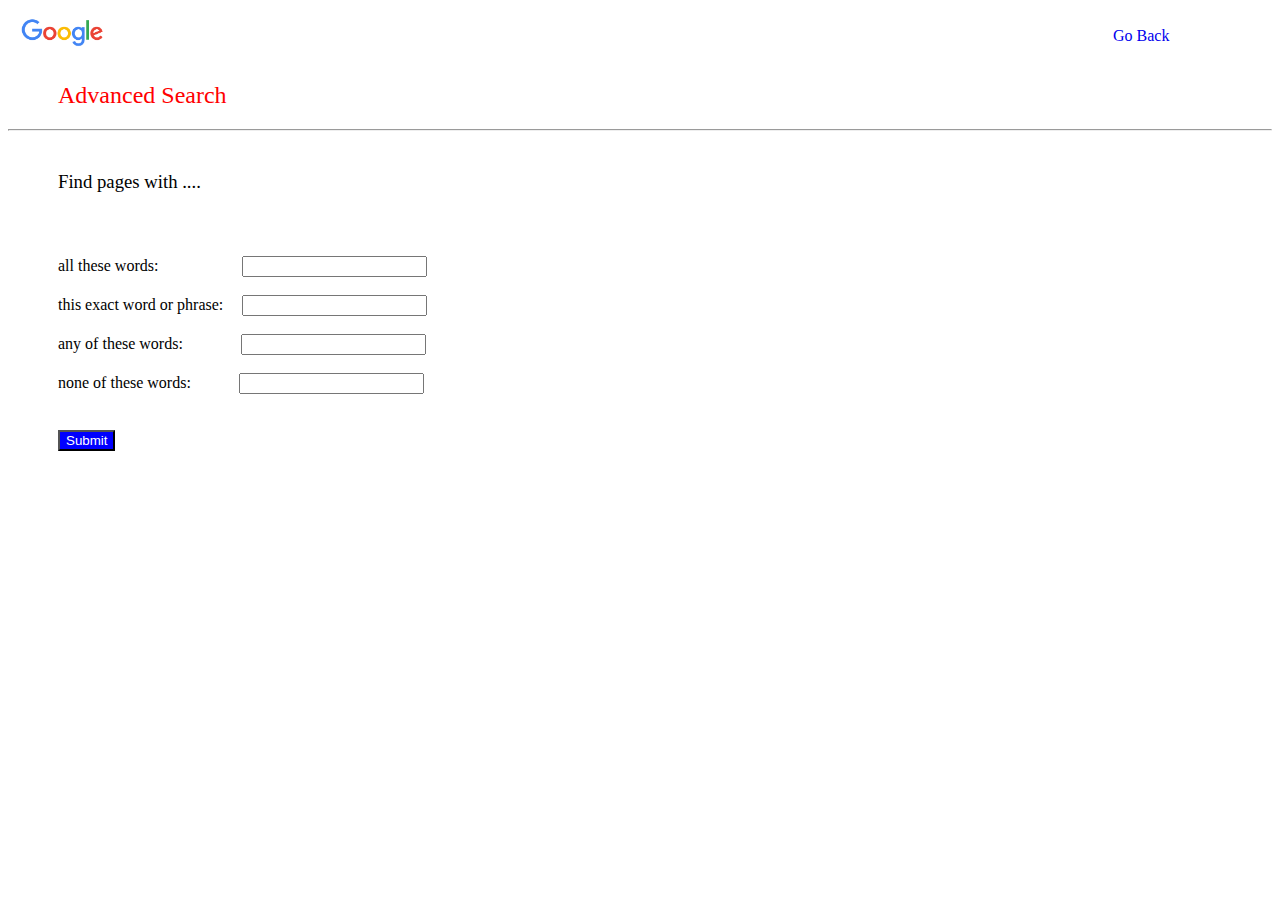
<file: advancedsearch.html>
<!DOCTYPE html>
<html lang="en">
    <head>
        <meta charset="UTF-8">
        <meta http-equiv="X-UA-Compatible" content="IE=edge">
        <meta name="viewport" content="width=device-width, initial-scale=1.0">
        <link rel="icon" type="image/x-icon" href="favicon/favicon.ico">
        <title>Search</title>
        <link rel="stylesheet" href="style2.css">
    </head>
    <body>
        <div>
            <img class="header" src="google.png" alt="Google">    
        </div>
        <h2 class="h2">
            Advanced Search
        </h2>
        <hr>
        <h3>
            Find pages with ....
        </h3>
        <div class="list">
            <ul class="list1" >
                <li><a  href="index.html">Go Back</a></li>
                
            </ul>
        </div>
        <form class="form" action="https://www.google.co.in/search" target="_blank" method="get">
            <label class="label1" for="">all these words:</label>
            <input type="text" id="field1" name="as_q" value=""><br><br>
            <label class="label2" for="">this exact word or phrase:</label>
            <input type="text" name="as_epq" value=""><br><br>
            <label class="label3" for="">any of these words:</label>
            <input type="text" name="as_oq" value=""><br><br>
            <label class="label4" for="">none of these words:</label>
            <input type="text" name="as_eq" value=""><br><br><br>
            <input class="but" type="submit" name="Advanced" >
        </form>

    </body>
</html>
</file>
<file: style2.css>
.header{
    height: 30px;
    margin: 10px;
}

.h2{
    font-style: inherit;
    font-weight: inherit;
    margin-left: 50px;
    color: red;
}
hr{
    size: 1px;
}

h3{
    font-style: inherit;
    font-weight: inherit;
    margin-left: 50px;
    margin-top: 40px;
}
.form{
    margin-left: 50px;
}

.label1{
    margin-right: 80px;
}
.label2{
    margin-right: 15px;
}
.label3{
    margin-right: 54px;
}
.label4{
    margin-right: 44px;
}
.list {
    position: relative;
    left: 1060px;
    bottom: 190px;
} */
.list1{
    display: flex;
    flex-wrap: wrap;
    
    
}
li{
    padding: 5px;
    list-style: none;
    
}
a{
    text-decoration: none;
}
.but{
    background-color: blue;
    color: white;
}
</file>
